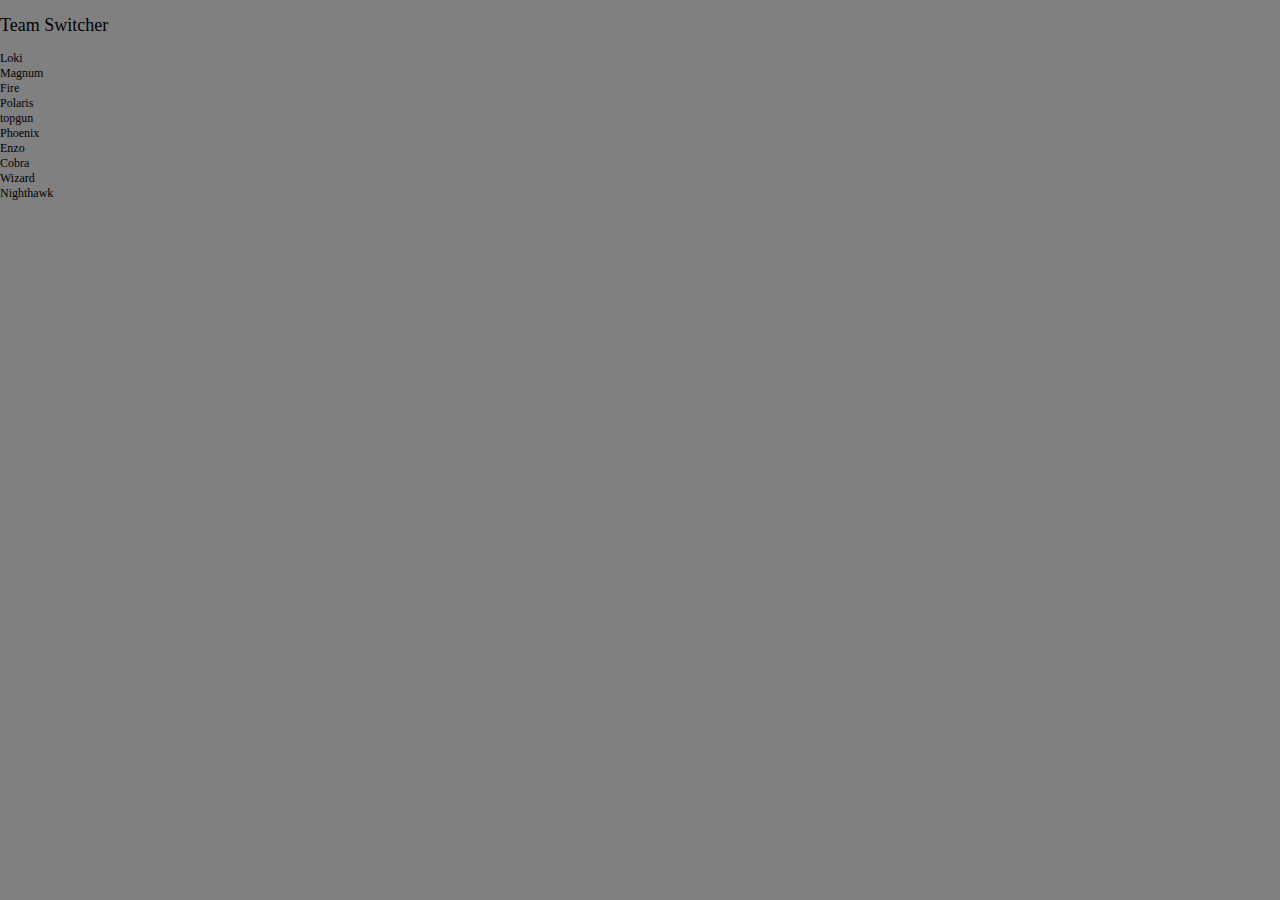
<file: ToBeRefactored/index.html>
<!doctype html>
<html>
  <head>
    <title>Getting Started Extension's Popup</title>
    <style>
            html, body, div, form, fieldset, legend, label
      {
       margin: 0;
       padding: 0; 
       font-family: verdana;
       font-size: 12px;
      }

      table
      {
       border-collapse: collapse;
       border-spacing: 0;
      }

      th, td
      {
       text-align: left;
       vertical-align: top;
      }

      h1, h2, h3, h4, h5, h6, th, td, caption { font-weight:normal; }

      img { border: 0; }

      body {
        min-width: 350px;
        min-height: 350px;
        overflow-x: hidden;
        background-color: #808080;
      }

      ul {
          list-style-type: none;
          padding: 0;
          margin: 0;
      }

      a {
        text-decoration: none;
        color: #000000;
      }

      .menu{
        width:335px;
        height:130px;
      }

      .jobseeker-link{
        float:left;
      }

      .recruiter-link{
        float:right;
      }


    </style>
 
     <script src="https://code.jquery.com/jquery-2.1.4.js"></script>
    <script src="torefactor.js"></script>


  </head>
  <body>
     <!-- Brand Switcher links -->
 
  <section id="tab2">
    <h2><a href="#tab2">Team Switcher</a></h2>
    <div id="menu-team">
    <ul class="menu">
      <li id="loki" class="teamname-toggle ">Loki</li>
      <li id="magnum" class="teamname-toggle ">Magnum</li>
      <li id="fire" class="teamname-toggle ">Fire</li>
      <li id="polaris" class="teamname-toggle ">Polaris</li>
      <li id="topgun" class="teamname-toggle ">topgun</li>
      <li id="phoenix" class="teamname-toggle ">Phoenix</li>
      <li id="enzo" class="teamname-toggle ">Enzo</li>
      <li id="cobra" class="teamname-toggle ">Cobra</li>
      <li id="wizard" class="teamname-toggle ">Wizard</li>
      <li id="nighthawk" class="teamname-toggle ">Nighthawk</li>
    </ul>
 </div>
     <p></p>
  </section>
</article>
  </body>
</html>
</file>
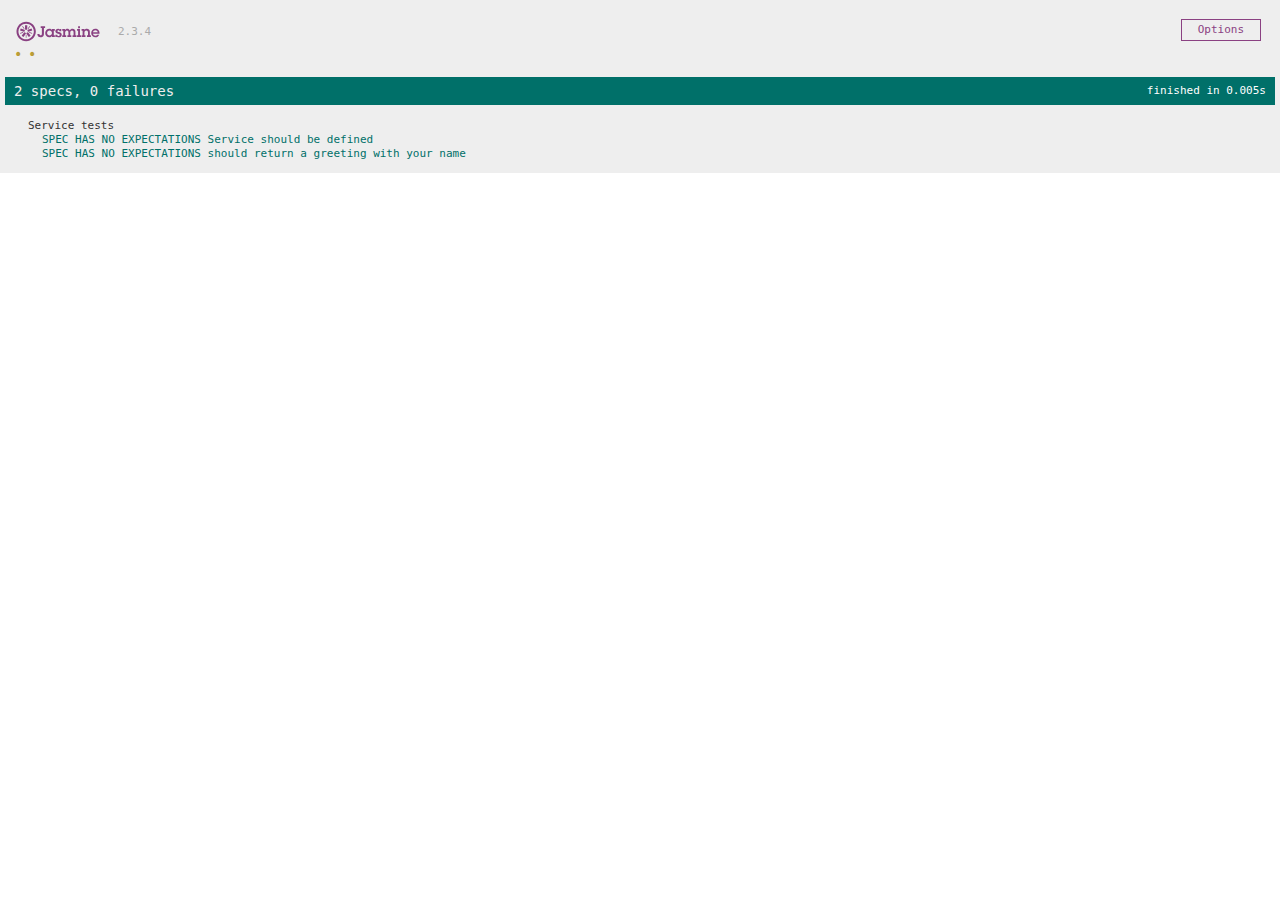
<file: Exercise1 - Assertions/TestRunner.html>
<!DOCTYPE html>
<html>
<head>
  <meta charset="utf-8">
  <title>Jasmine Spec Runner v2.3.4</title>

  <link rel="shortcut icon" type="image/png" href="../lib/jasmine-2.3.4/jasmine_favicon.png">
  <link rel="stylesheet" href="../lib/jasmine-2.3.4/jasmine.css">

  <script src="../lib/jasmine-2.3.4/jasmine.js"></script>
  <script src="../lib/jasmine-2.3.4/jasmine-html.js"></script>
  <script src="../lib/jasmine-2.3.4/boot.js"></script>

  <!-- include source files here... -->
  <script src="src/Test.js"></script>


</head>

<body>
</body>
</html>
</file>
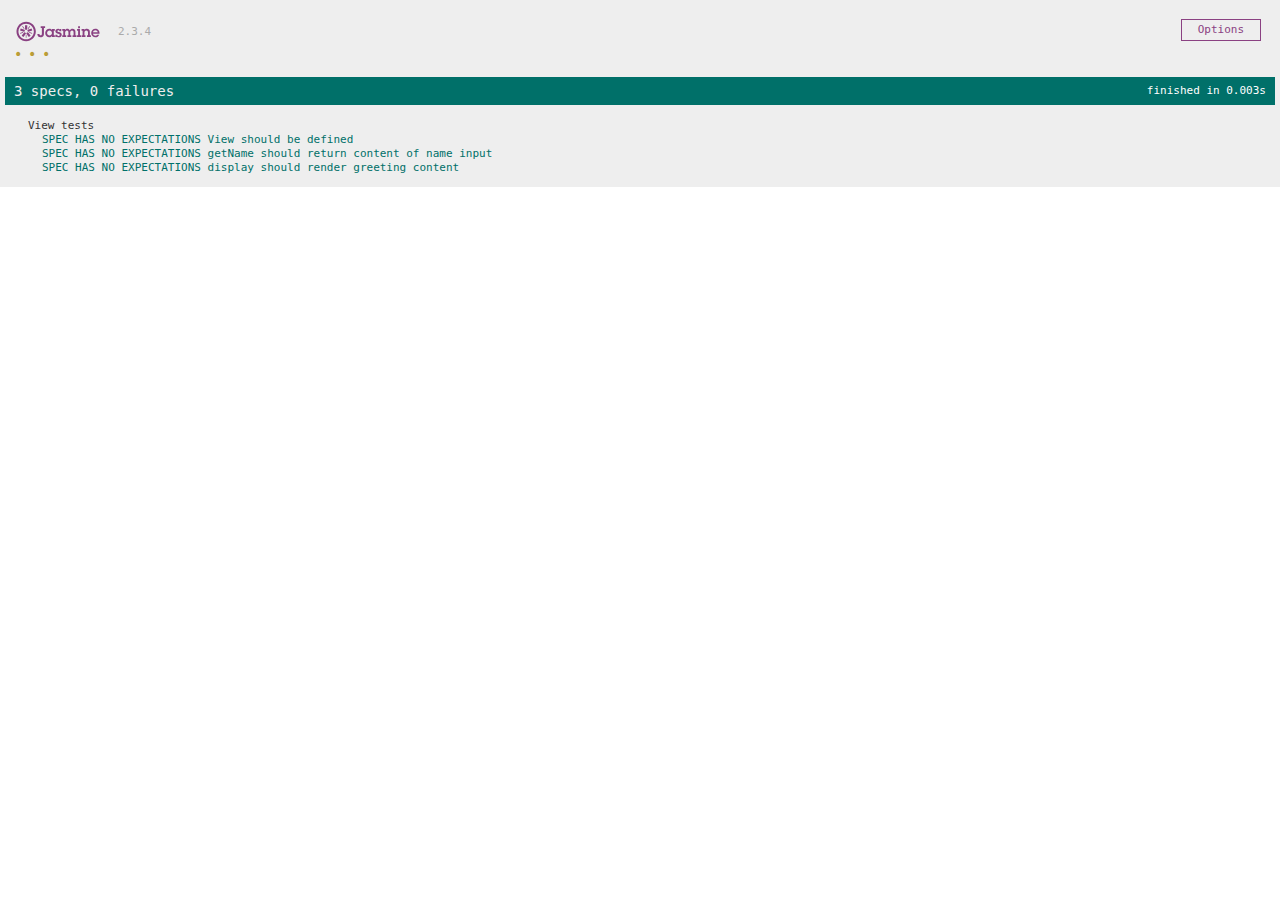
<file: Exercise2 - DOM/TestRunner.html>
<!DOCTYPE html>
<html>
<head>
  <meta charset="utf-8">
  <title>Jasmine Spec Runner v2.3.4</title>

  <link rel="shortcut icon" type="image/png" href="../lib/jasmine-2.3.4/jasmine_favicon.png">
  <link rel="stylesheet" href="../lib/jasmine-2.3.4/jasmine.css">
  <link rel="stylesheet" href="../lib/jasmine-2.3.4/exercise3.css">

 
  <script src="../lib/jasmine-2.3.4/jasmine.js"></script>
  <script src="../lib/jasmine-2.3.4/jasmine-html.js"></script>
  <script src="../lib/jasmine-2.3.4/boot.js"></script>
  <script src="../lib/jasmine-2.3.4/jquery.js"></script>
  <script src="../lib/jasmine-2.3.4/jasmine-jquery.js"></script>

  <!-- include source files here... -->
  <script src="src/Test.js"></script>


</head>

<body>

</body>
</html>
</file>
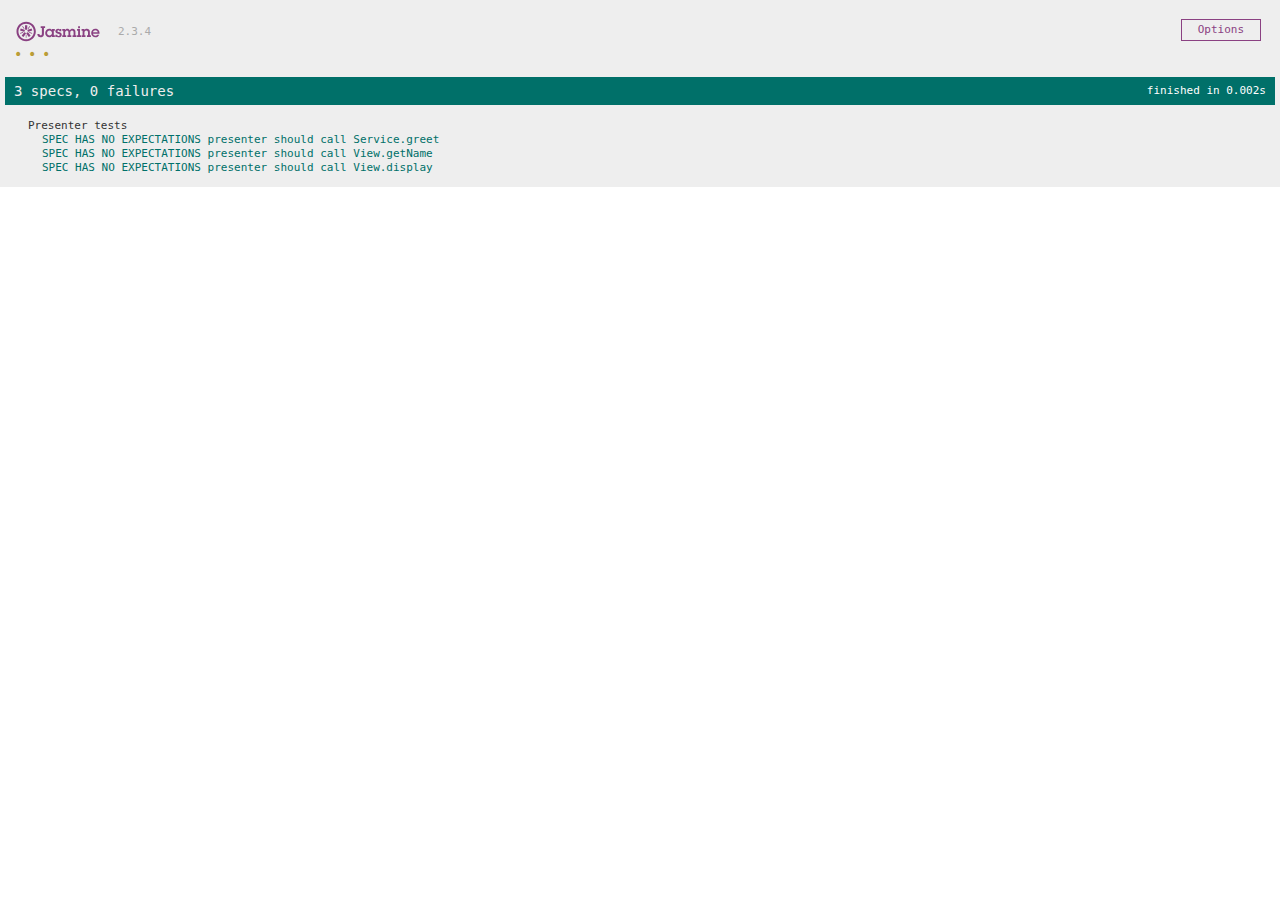
<file: Exercise3 - Spies/TestRunner.html>
<!DOCTYPE html>
<html>
<head>
  <meta charset="utf-8">
  <title>Jasmine Spec Runner v2.3.4</title>

  <link rel="shortcut icon" type="image/png" href="../lib/jasmine-2.3.4/jasmine_favicon.png">
  <link rel="stylesheet" href="../lib/jasmine-2.3.4/jasmine.css">

  <script src="../lib/jasmine-2.3.4/jasmine.js"></script>
  <script src="../lib/jasmine-2.3.4/jasmine-html.js"></script>
  <script src="../lib/jasmine-2.3.4/boot.js"></script>
    <script src="../lib/jasmine-2.3.4/jquery.js"></script>

  <!-- include source files here... -->
  <script src="src/Test.js"></script>


</head>

<body>
</body>
</html>
</file>
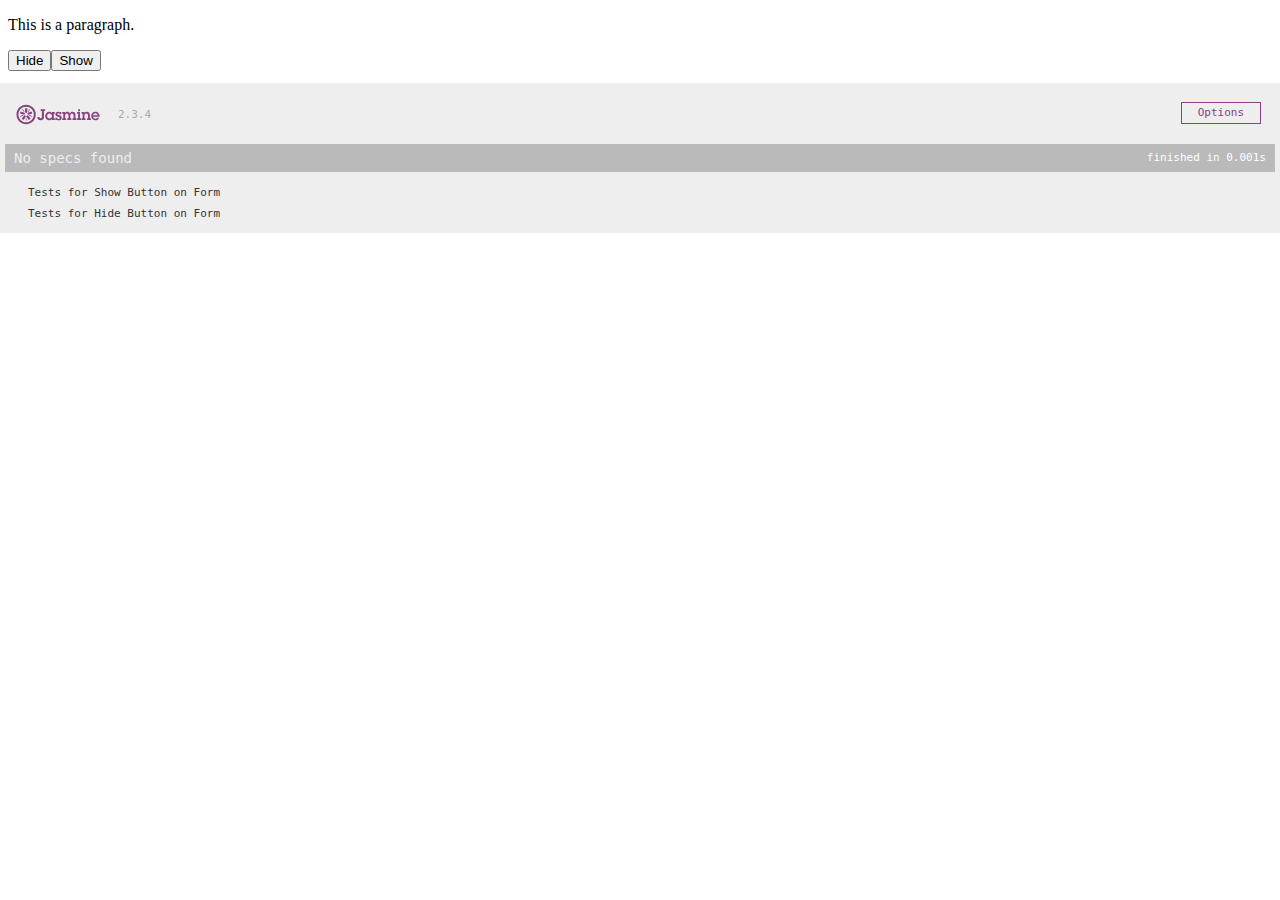
<file: Exercise3/TestRunner.html>
<!DOCTYPE html>
<html>
<head>
  <meta charset="utf-8">
  <title>Jasmine Spec Runner v2.3.4</title>

  <link rel="shortcut icon" type="image/png" href="../lib/jasmine-2.3.4/jasmine_favicon.png">
  <link rel="stylesheet" href="../lib/jasmine-2.3.4/jasmine.css">
  <link rel="stylesheet" href="../lib/jasmine-2.3.4/exercise3.css">

 
  <script src="../lib/jasmine-2.3.4/jasmine.js"></script>
  <script src="../lib/jasmine-2.3.4/jasmine-html.js"></script>
  <script src="../lib/jasmine-2.3.4/boot.js"></script>
  <script src="../lib/jasmine-2.3.4/jquery.js"></script>
  <script src="../lib/jasmine-2.3.4/jasmine-jquery.js"></script>

  <!-- include source files here... -->
  <script src="src/Test.js"></script>


</head>

<body>
<div class="html-area">
<p>This is a paragraph.</p><button class="hideButton" onclick=hide()>Hide</button><button class="showButton" onclick=show()>Show</button></div>
</body>
</html>
</file>
<file: lib/jasmine-2.3.4/jasmine.css>
body { overflow-y: scroll; }

.jasmine_html-reporter { background-color: #eee; padding: 5px; margin: -8px; font-size: 11px; font-family: Monaco, "Lucida Console", monospace; line-height: 14px; color: #333; }
.jasmine_html-reporter a { text-decoration: none; }
.jasmine_html-reporter a:hover { text-decoration: underline; }
.jasmine_html-reporter p, .jasmine_html-reporter h1, .jasmine_html-reporter h2, .jasmine_html-reporter h3, .jasmine_html-reporter h4, .jasmine_html-reporter h5, .jasmine_html-reporter h6 { margin: 0; line-height: 14px; }
.jasmine_html-reporter .banner, .jasmine_html-reporter .symbol-summary, .jasmine_html-reporter .summary, .jasmine_html-reporter .result-message, .jasmine_html-reporter .spec .description, .jasmine_html-reporter .spec-detail .description, .jasmine_html-reporter .alert .bar, .jasmine_html-reporter .stack-trace { padding-left: 9px; padding-right: 9px; }
.jasmine_html-reporter .banner { position: relative; }
.jasmine_html-reporter .banner .title { background: url('[data-uri]') no-repeat; background: url('[data-uri]') no-repeat, none; -moz-background-size: 100%; -o-background-size: 100%; -webkit-background-size: 100%; background-size: 100%; display: block; float: left; width: 90px; height: 25px; }
.jasmine_html-reporter .banner .version { margin-left: 14px; position: relative; top: 6px; }
.jasmine_html-reporter #jasmine_content { position: fixed; right: 100%; }
.jasmine_html-reporter .version { color: #aaa; }
.jasmine_html-reporter .banner { margin-top: 14px; }
.jasmine_html-reporter .duration { color: #fff; float: right; line-height: 28px; padding-right: 9px; }
.jasmine_html-reporter .symbol-summary { overflow: hidden; *zoom: 1; margin: 14px 0; }
.jasmine_html-reporter .symbol-summary li { display: inline-block; height: 8px; width: 14px; font-size: 16px; }
.jasmine_html-reporter .symbol-summary li.passed { font-size: 14px; }
.jasmine_html-reporter .symbol-summary li.passed:before { color: #007069; content: "\02022"; }
.jasmine_html-reporter .symbol-summary li.failed { line-height: 9px; }
.jasmine_html-reporter .symbol-summary li.failed:before { color: #ca3a11; content: "\d7"; font-weight: bold; margin-left: -1px; }
.jasmine_html-reporter .symbol-summary li.disabled { font-size: 14px; }
.jasmine_html-reporter .symbol-summary li.disabled:before { color: #bababa; content: "\02022"; }
.jasmine_html-reporter .symbol-summary li.pending { line-height: 17px; }
.jasmine_html-reporter .symbol-summary li.pending:before { color: #ba9d37; content: "*"; }
.jasmine_html-reporter .symbol-summary li.empty { font-size: 14px; }
.jasmine_html-reporter .symbol-summary li.empty:before { color: #ba9d37; content: "\02022"; }
.jasmine_html-reporter .run-options { float: right; margin-right: 5px; border: 1px solid #8a4182; color: #8a4182; position: relative; line-height: 20px; }
.jasmine_html-reporter .run-options .trigger { cursor: pointer; padding: 8px 16px; }
.jasmine_html-reporter .run-options .payload { position: absolute; display: none; right: -1px; border: 1px solid #8a4182; background-color: #eee; white-space: nowrap; padding: 4px 8px; }
.jasmine_html-reporter .run-options .payload.open { display: block; }
.jasmine_html-reporter .bar { line-height: 28px; font-size: 14px; display: block; color: #eee; }
.jasmine_html-reporter .bar.failed { background-color: #ca3a11; }
.jasmine_html-reporter .bar.passed { background-color: #007069; }
.jasmine_html-reporter .bar.skipped { background-color: #bababa; }
.jasmine_html-reporter .bar.errored { background-color: #ca3a11; }
.jasmine_html-reporter .bar.menu { background-color: #fff; color: #aaa; }
.jasmine_html-reporter .bar.menu a { color: #333; }
.jasmine_html-reporter .bar a { color: white; }
.jasmine_html-reporter.spec-list .bar.menu.failure-list, .jasmine_html-reporter.spec-list .results .failures { display: none; }
.jasmine_html-reporter.failure-list .bar.menu.spec-list, .jasmine_html-reporter.failure-list .summary { display: none; }
.jasmine_html-reporter .results { margin-top: 14px; }
.jasmine_html-reporter .summary { margin-top: 14px; }
.jasmine_html-reporter .summary ul { list-style-type: none; margin-left: 14px; padding-top: 0; padding-left: 0; }
.jasmine_html-reporter .summary ul.suite { margin-top: 7px; margin-bottom: 7px; }
.jasmine_html-reporter .summary li.passed a { color: #007069; }
.jasmine_html-reporter .summary li.failed a { color: #ca3a11; }
.jasmine_html-reporter .summary li.empty a { color: #ba9d37; }
.jasmine_html-reporter .summary li.pending a { color: #ba9d37; }
.jasmine_html-reporter .summary li.disabled a { color: #bababa; }
.jasmine_html-reporter .description + .suite { margin-top: 0; }
.jasmine_html-reporter .suite { margin-top: 14px; }
.jasmine_html-reporter .suite a { color: #333; }
.jasmine_html-reporter .failures .spec-detail { margin-bottom: 28px; }
.jasmine_html-reporter .failures .spec-detail .description { background-color: #ca3a11; }
.jasmine_html-reporter .failures .spec-detail .description a { color: white; }
.jasmine_html-reporter .result-message { padding-top: 14px; color: #333; white-space: pre; }
.jasmine_html-reporter .result-message span.result { display: block; }
.jasmine_html-reporter .stack-trace { margin: 5px 0 0 0; max-height: 224px; overflow: auto; line-height: 18px; color: #666; border: 1px solid #ddd; background: white; white-space: pre; }
</file>
<file: lib/jasmine-2.3.4/exercise3.css>
.html-area{margin-bottom:20px;}
</file>
